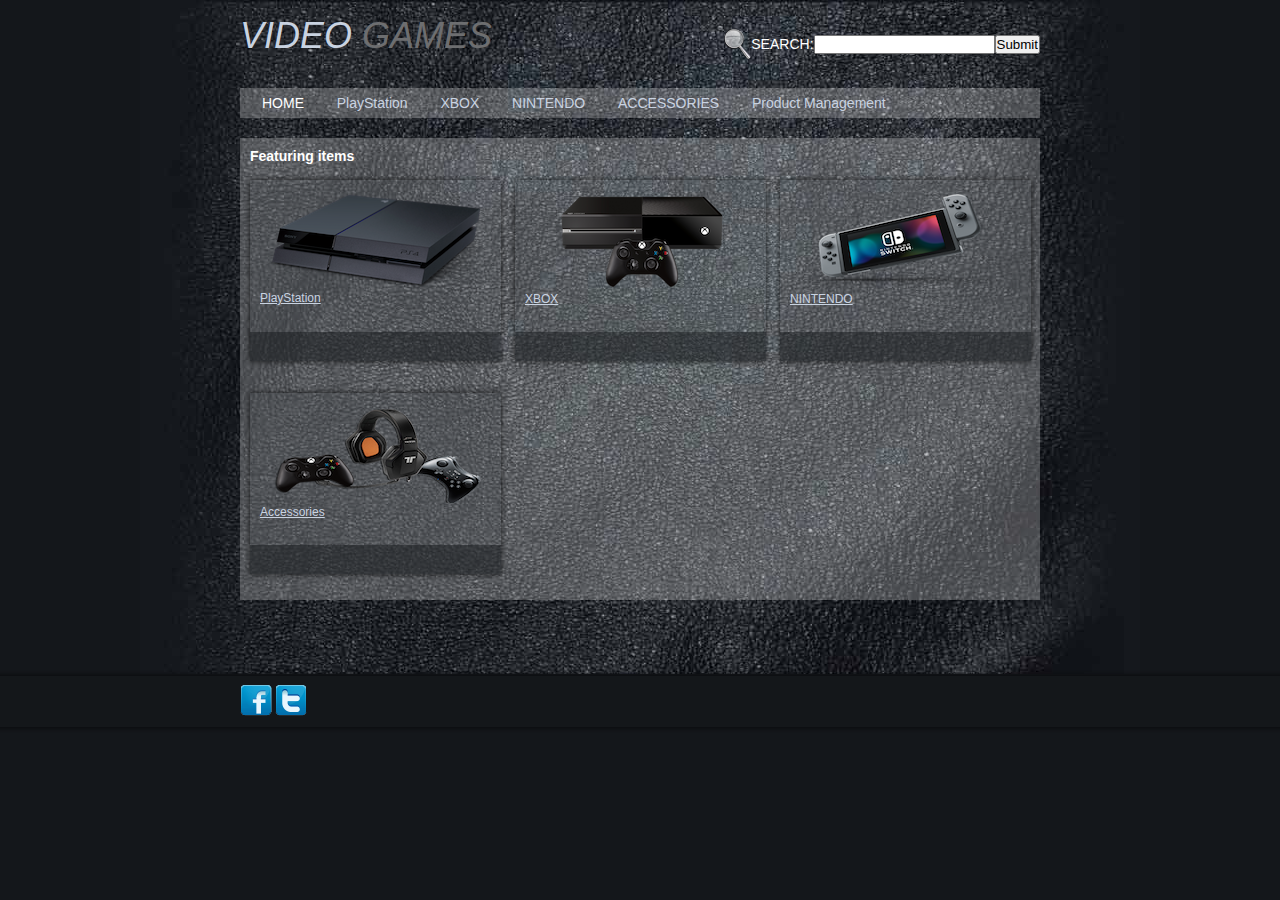
<file: TaskA/index.html>
<!DOCTYPE html>
<html>
<head>
<meta http-equiv="Content-Type" content="text/html; charset=utf-8" />
<title>Project 1 Milestone 3 - Online Video Game Store</title>
<link href="styles.css" rel="stylesheet" type="text/css" />
</head>
<body>
<div class="mainContainer">
	<div class="header">
    	<div class="logo">
        	VIDEO <span>GAMES</span><br />
            <div class="author"></div>
        </div>
        <div class="search">
       

        <form action="./php/lookup.php" method="post">
        	<div class="searchIcon"><img src="images/searchIcon.png" alt="" /></div>
            SEARCH:<input type="text" name="name"/>
            <div class="searchButton">
            <input type="submit"></input>
            </div>
            <!-- <div class="searchButton"><a href=""><img src="images/searchButton.png" alt="" /></a></div> -->
        </form>
        </div>
    </div>
      
    <div class="menu">
    	<ul>
        	<li class="active"><a href="index.html">HOME</a></li>
            <li><a href="./PlayStation/ps.php">PlayStation</a></li>
            <li><a href="./XBOX/xbox.php">XBOX</a></li>
            <li><a href="./NINTENDO/nintendo.php">NINTENDO</a></li>
            <li><a href="accessories/accessories.php">ACCESSORIES</a></li>
            <li><a href="management/start.html">Product Management</a></li>
        </ul>
        


    </div>
    <div  class="shopList">
    	<h2>Featuring items</h2>
        <ul>
        	
            <li>
                <a href="./PlayStation/ps.php">
                <ins class="shoesPic"><img src="images/pic2.png" alt="" /></ins>
                <ins>
                    <ins class="shopListTitle">PlayStation</ins>
                </ins>
                </a>
            </li>
            <li>
                <a href="./XBOX/xbox.php">
                <ins class="shoesPic"><img src="images/pic1.png" alt="" /></ins>
                <ins>
                    <br><ins class="shopListTitle">XBOX</ins>
                </ins>
                </a>
            </li>
            
            <li>
                <a href="./NINTENDO/nintendo.php">
                <ins class="shoesPic"><img src="images/pic3.png" alt="" /></ins>
                <ins>
                    <ins class="shopListTitle">NINTENDO</ins>
                </ins>
                </a>
            </li>
            <li>
                <a href="accessories/accessories.php">
                <ins class="shoesPic"><img src="images/pic4.png" alt="" /></ins>
                <ins>
                    <ins class="shopListTitle">Accessories</ins>
                </ins>
                </a>
            </li>
        </ul>
        <br class="clearfloat" />
    </div>
</div>
<div class="footer">
	<div class="footerContainer">
    	<div class="icons">
        	<ul>
            	<li><a href=""><img src="images/facebookIcon.png" alt="" /></a></li>
                <li><a href=""><img src="images/twitterIcon.png" alt="" /></a></li>
            </ul>
        </div>
        
    </div>
</div>

</body>
</html>
</file>
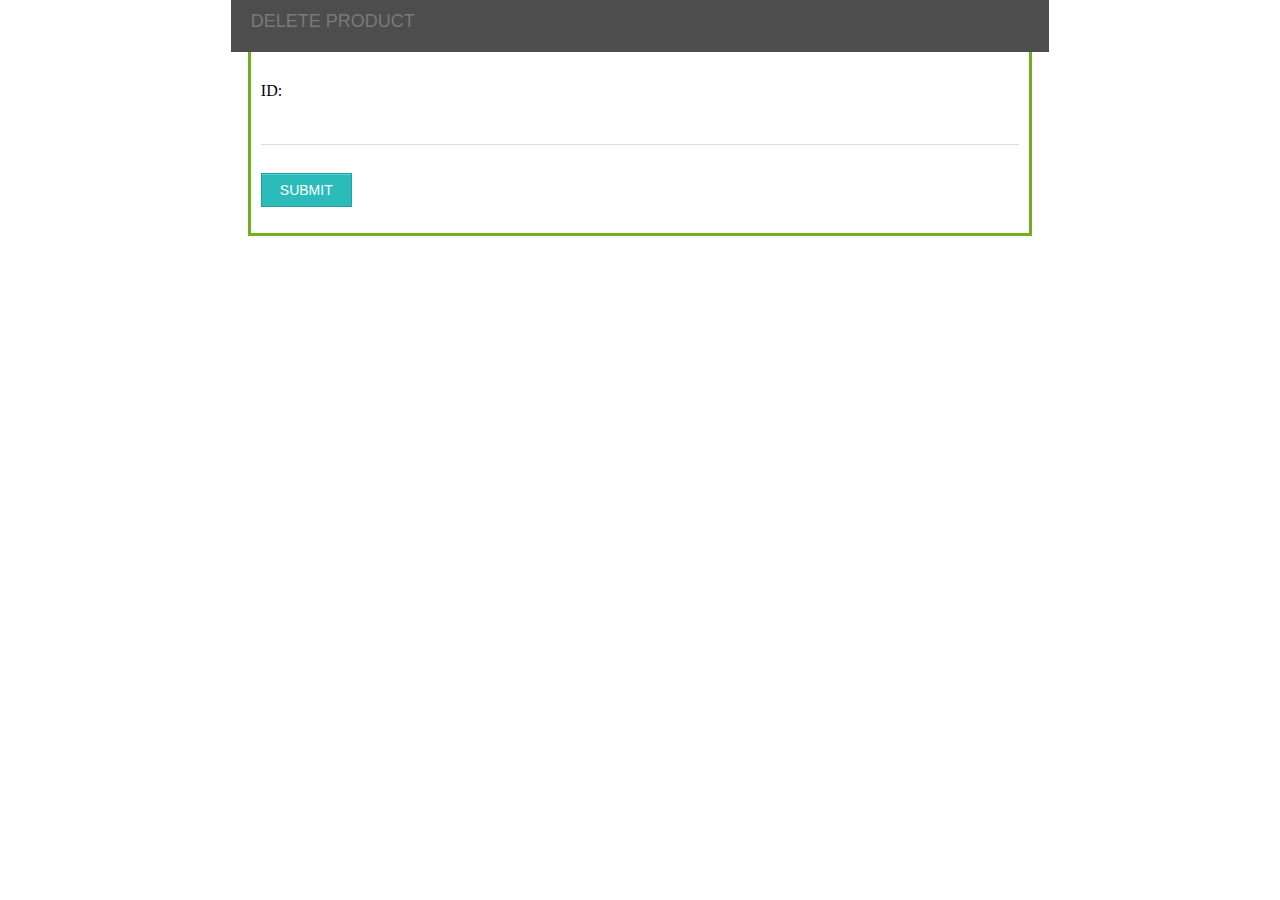
<file: ms4/deleteproduct.html>
<html>
<head>
<link rel="stylesheet" href="form8.css">
</head>
<body>

<div class="center form-style-8">
<h2> Delete Product </h2>
<form action="deleteproduct.php" method="post">
   ID:  <input type="text" name="id"><br>
   <input type="submit">
</form>
</body>
</html>
</file>
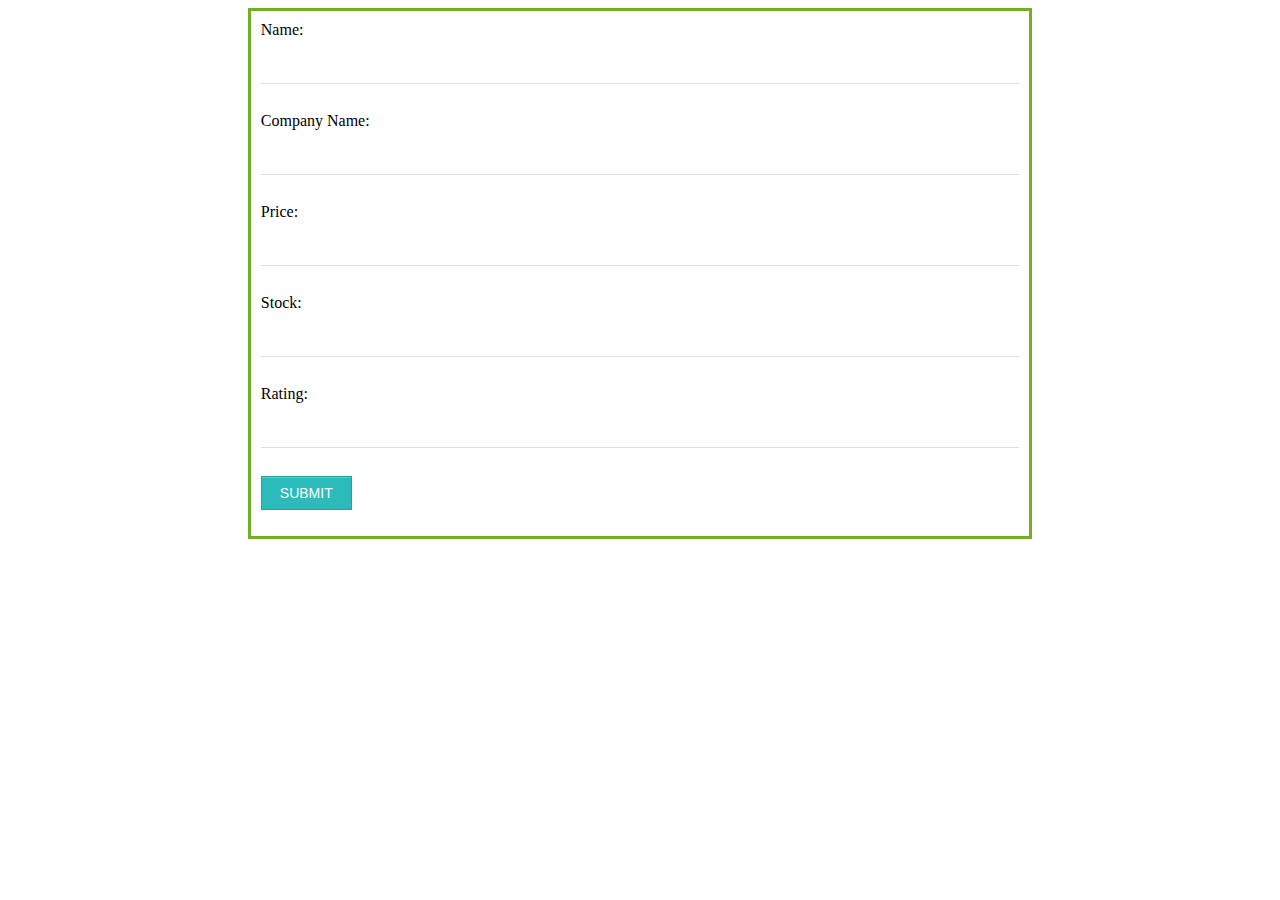
<file: ms4/insert.html>
<html>

<head>
<link rel="stylesheet" href="form8.css">
</head>

<body>
<div class="center form-style-8">
<form action="insert.php" method="post">
   Name: <input type="text" name="name"><br>
   Company Name: <input type="text" name="companyID"><br>
   Price: <input type="text" name="price"><br>
   Stock: <input type="text" name="stock"><br>
   Rating: <input type="text" name="rating"><br>
   <input type="submit">
</form>
</div>
</body>
</html>
</file>
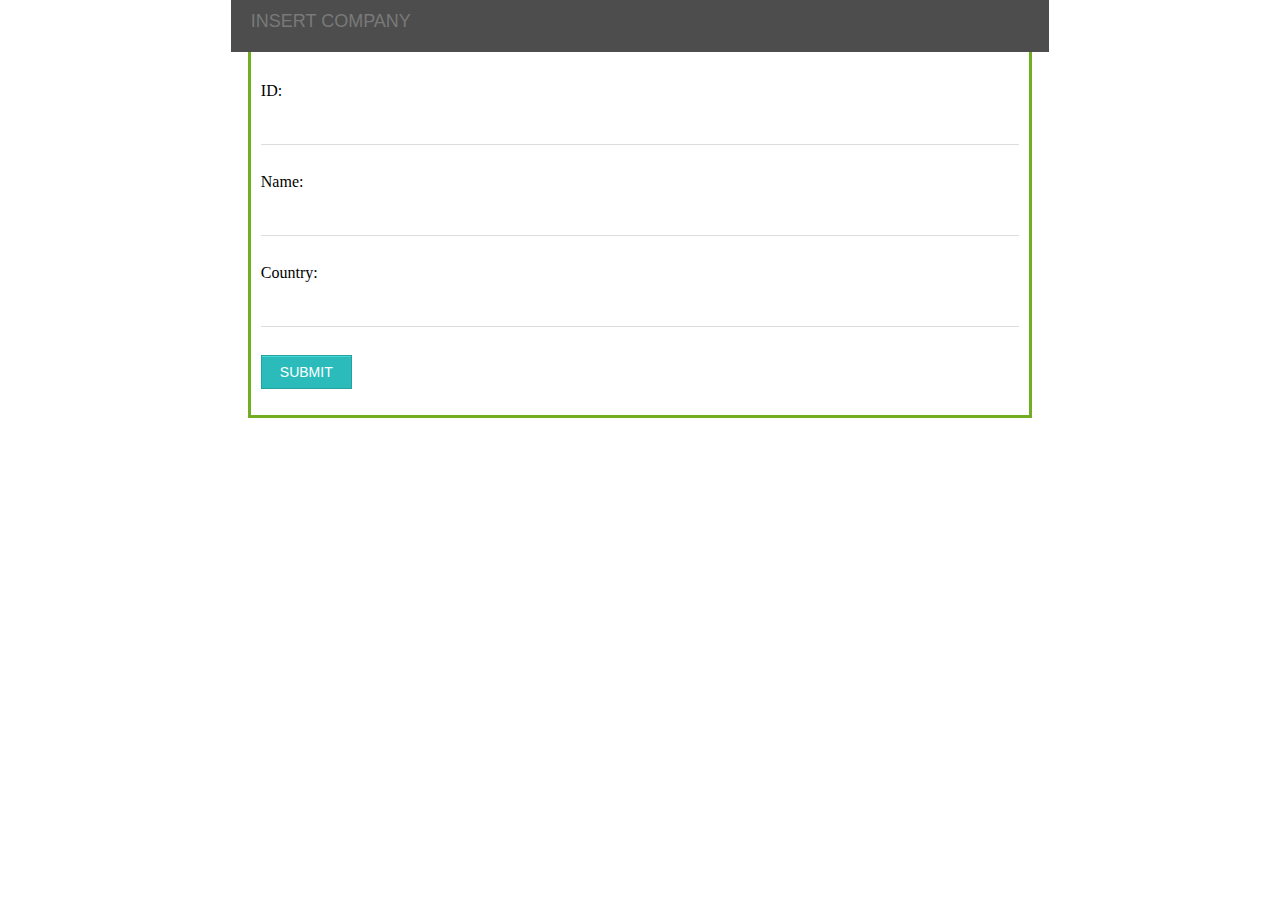
<file: ms4/insertcompany.html>
<html>
<head>
<link rel="stylesheet" href="form8.css">
<script src="form8.js"></script>

</head>
<body>
<div class="center">
<div class="form-style-8">
<h2> Insert Company </h2>
<form action="insertcompany.php" method="post">
   ID:  <input type="text" name="id"><br>
   Name:  <input type="text" name="name"><br>
   Country:  <input type="text" name="country"><br>
   <input type="submit">
</form>
</div>
</div>
</body>
</html>
</file>
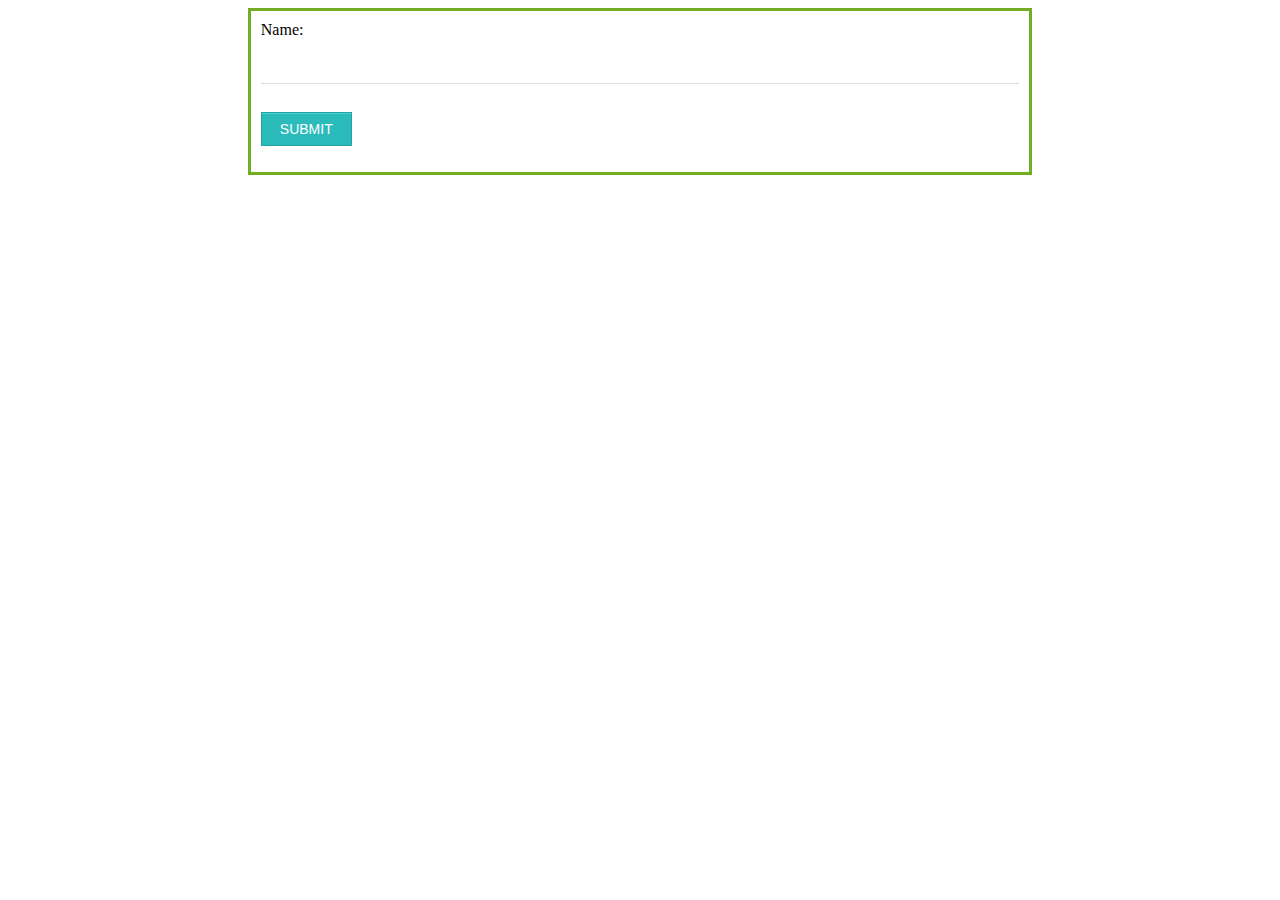
<file: ms4/lookup.html>
<html>

<head>
<link rel="stylesheet" href="form8.css">
</head>

<body>
<div class="center form-style-8">
<form action="lookup.php" method="post">
   Name: <input type="text" name="name"><br>
   <input type="submit">
</form>
</div>
</body>
</html>
</file>
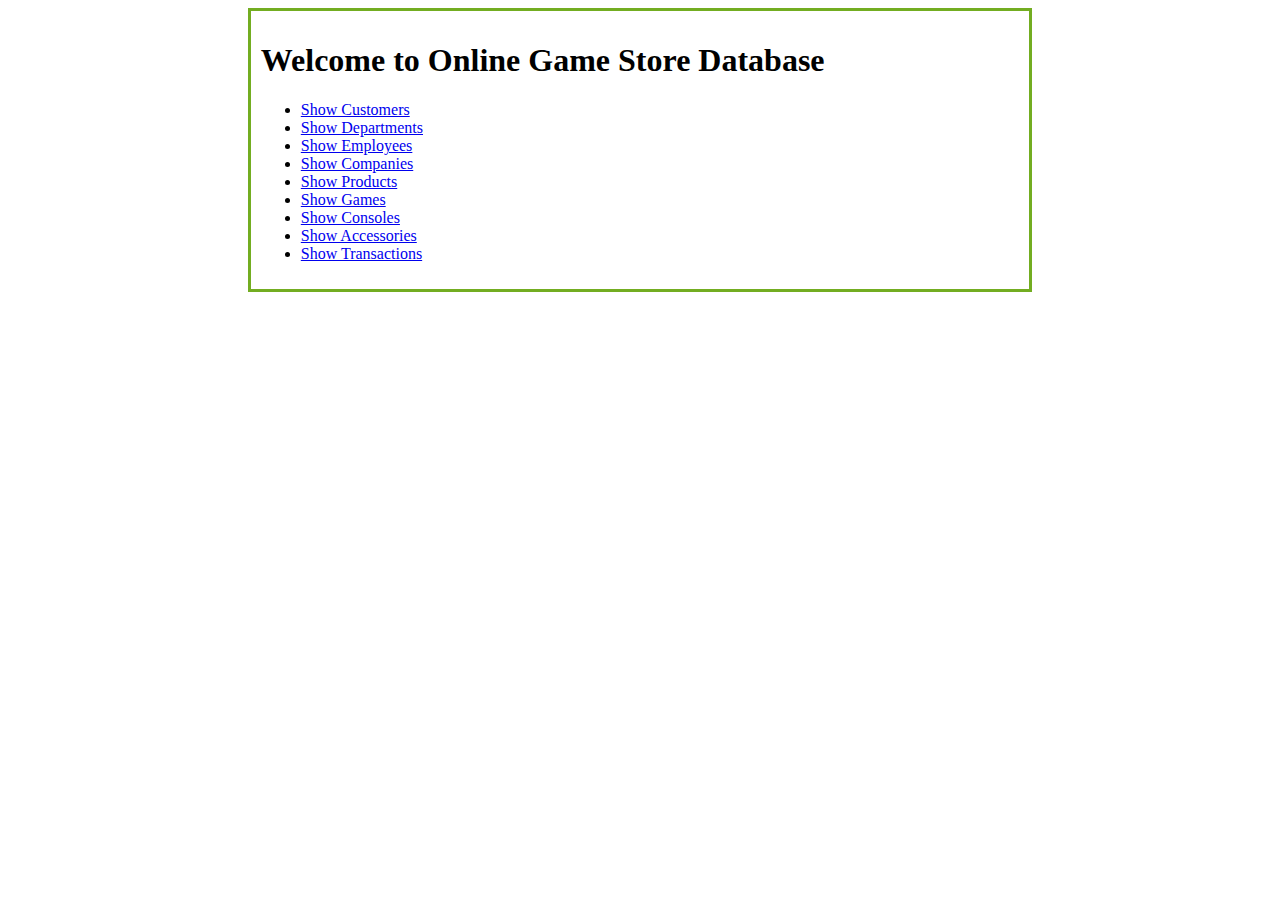
<file: ms4/show_relations.html>
<html>
<head>
<link rel="stylesheet" href="form8.css">
</head>

<body>
<div class="center form-style-8">

<h1> Welcome to Online Game Store Database </h1>

<ul>
<li><a href="customer.php">Show Customers</a></li>
<li><a href="department.php">Show Departments</a></li>
<li><a href="employee.php">Show Employees</a></li>
<li><a href="company.php">Show Companies</a></li>
<li><a href="product.php">Show Products</a></li>
<li><a href="game.php">Show Games</a></li>
<li><a href="console.php">Show Consoles</a></li>
<li><a href="accessory.php">Show Accessories</a></li>
<li><a href="transaction.php">Show Transactions</a></li>

</ul>
</body>
</html>
</file>
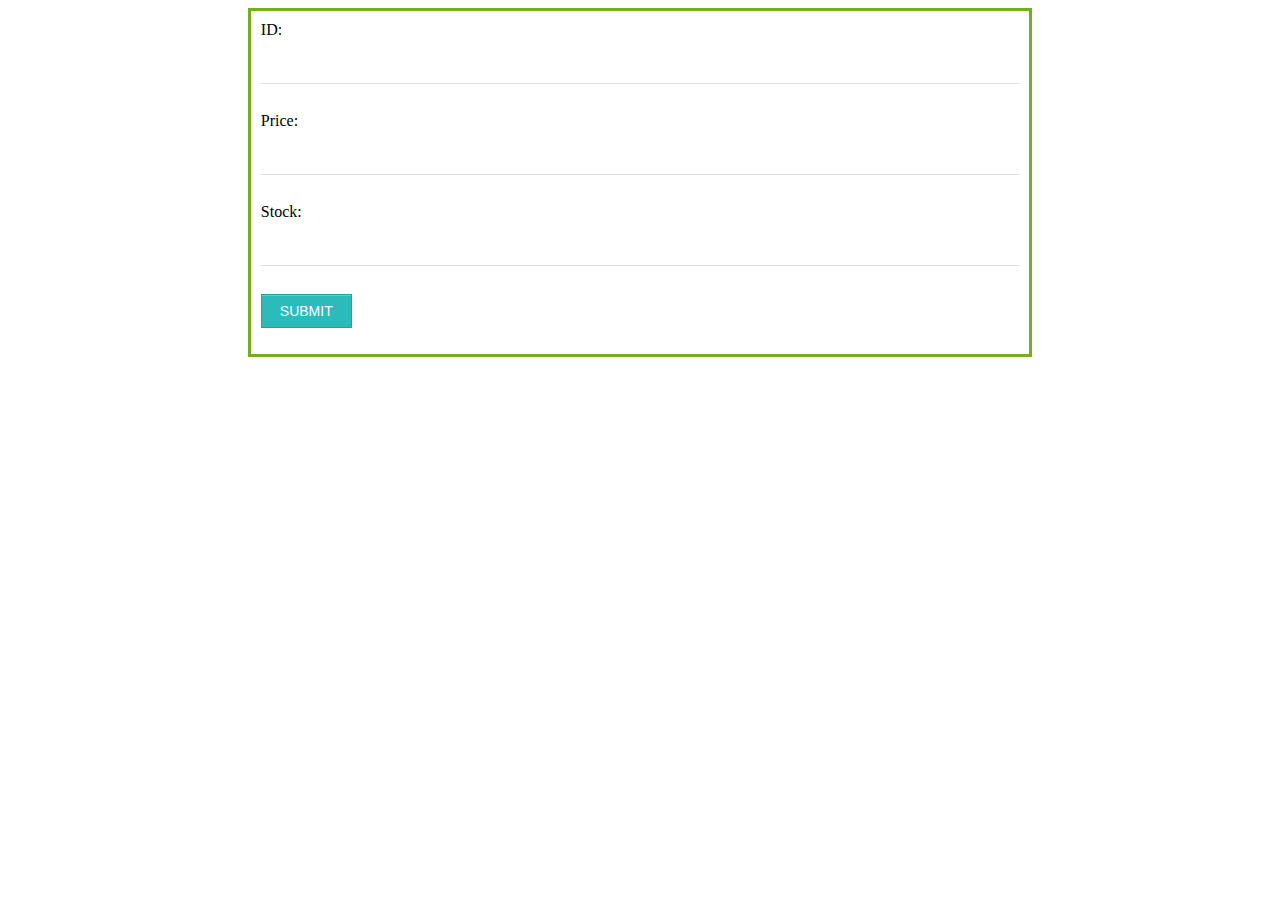
<file: ms4/update.html>
<html>

<head>
<link rel="stylesheet" href="form8.css">
</head>

<body>
<div class="center form-style-8">
<form action="update.php" method="post">
   ID: <input type="text" name="id"><br>
   Price: <input type="text" name="price"><br>
   Stock: <input type="text" name="stock"><br>
   <input type="submit">
</form>
</div>
</body>
</html>
</file>
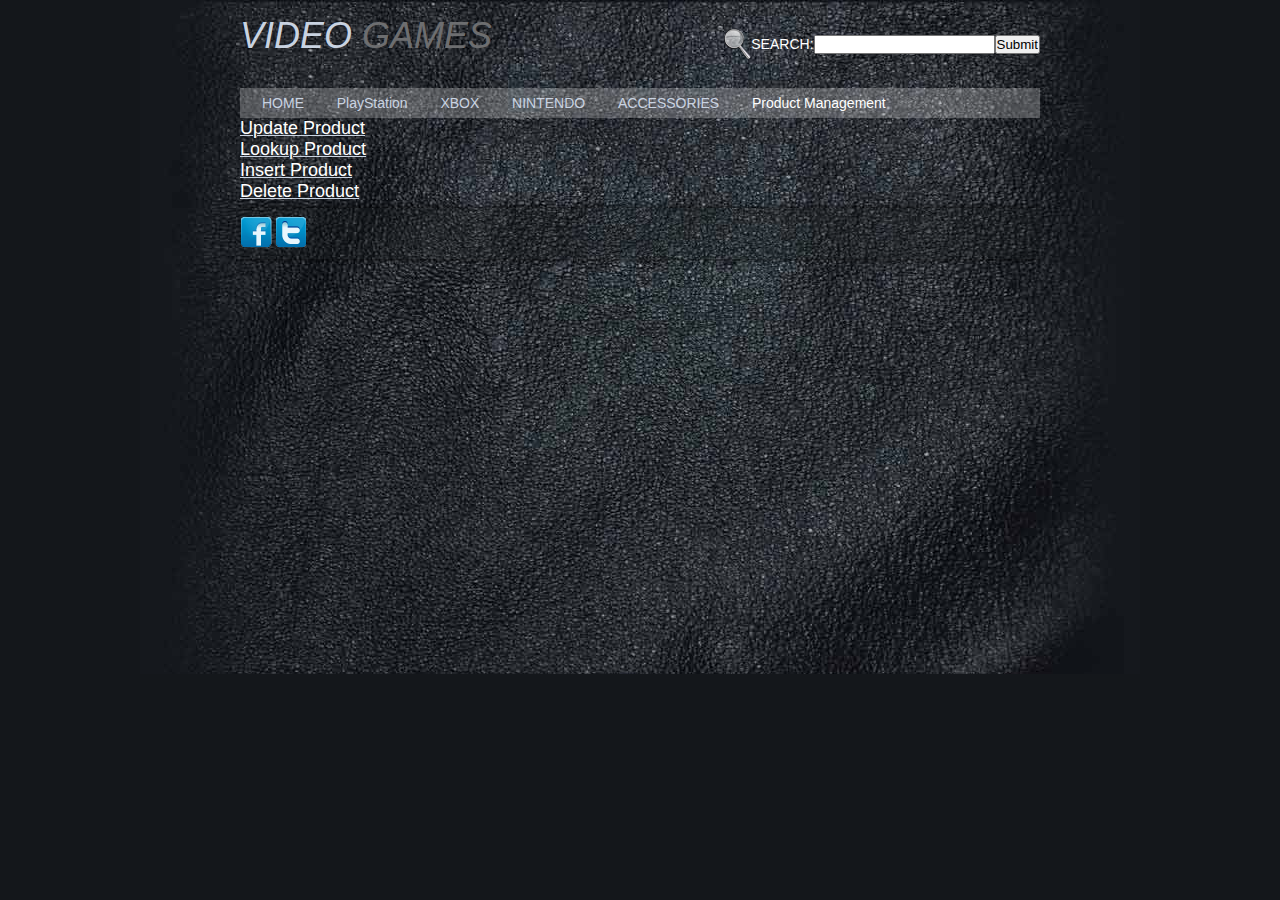
<file: TaskA/management/start.html>
<!DOCTYPE html>
<html>
<head>
<meta http-equiv="Content-Type" content="text/html; charset=utf-8" />
<title>Project 1 Milestone 3 - Online Video Game Store</title>
<link href="../styles.css" rel="stylesheet" type="text/css" />
</head>
<body>
<div class="mainContainer">
    <div class="header">
        <div class="logo">
            VIDEO <span>GAMES</span><br />
            <div class="author"></div>
        </div>
        <div class="search">
       

        <form action="../php/lookup.php" method="post">
            <div class="searchIcon"><img src="../images/searchIcon.png" alt="" /></div>
            SEARCH:<input type="text" name="name"/>
            <div class="searchButton">
            <input type="submit"></input>
            </div>
            <!-- <div class="searchButton"><a href=""><img src="images/searchButton.png" alt="" /></a></div> -->
        </form>
        </div>
    </div>
      
    <div class="menu">
        <ul>
            <li><a href="../index.html">HOME</a></li>
            <li><a href="../PlayStation/ps.php">PlayStation</a></li>
            <li><a href="../XBOX/xbox.php">XBOX</a></li>
            <li><a href="../NINTENDO/nintendo.php">NINTENDO</a></li>
            <li><a href="../accessories/accessories.php">ACCESSORIES</a></li>
            <li class="active"><a href="start.html">Product Management</a></li>
        </ul>
    </div><!-- End of menu -->

<!-- List of Supports -->
    <div>
        <ul>
            <li><a href="update_product/start.html"><font size="4" color="white">Update Product</font></a></li>
            <li><a href="lookup_product/start.html"><font size="4" color="white">Lookup Product</font></a></li>
            <li><a href="insert_product/start.html"><font size="4" color="white">Insert Product</font></a></li>
            <li><a href="delete_product/start.html"><font size="4" color="white">Delete Product</font></a></li>
        </ul>
    </div> <!-- End of list of Supports -->



<div class="footer">
    <div class="footerContainer">
        <div class="icons">
            <ul>
                <li><a href=""><img src="../images/facebookIcon.png" alt="" /></a></li>
                <li><a href=""><img src="../images/twitterIcon.png" alt="" /></a></li>
            </ul>
        </div>
       
    </div>
</div> <!-- End of footer -->


</div>  <!-- End of main container -->



<script type="text/javascript">
//<![CDATA[
<!--
// Alternative Style: Working With Alternate Style Sheets
// http://www.alistapart.com/articles/alternate/
function setActiveStyleSheet(title) {
    var i, a, main;
    for(i=0; (a = document.getElementsByTagName("link")[i]); i++) {
        if(a.getAttribute("rel").indexOf("style") != -1 && a.getAttribute("title")) {
        a.disabled = true;
        }   
        if(a.getAttribute("title") == title) {
            a.disabled = false;
        }
    }
}
</script>

</body>
</html>
</file>
<file: TaskA/styles.css>
* {
	margin:0; 
	padding:0;
}

article {
	display: table-cell;
	background-size:cover;
	background-color: rgba(255,255,255, 0.1);
	color: #ffffff;
	

}
body {
	background:#14171b url(images/siteBackground.jpg) no-repeat center top;
	font-family:Arial, Helvetica, sans-serif;
	color:#47494c;
	font-size:10px;
}
a {
	font-size:10px;
	color:#c9d3e1; 
	text-decoration:underline;
}
a:hover {
	font-size:10px;
	color:#c9d3e1; 
	text-decoration:none;
}
.header {
	height:88px;
}
.menu {
	background:url(images/menuBackground.png) repeat-y left top;
	padding:7px;
}
.menu ul {
	margin:0;
	padding:0;
}
.menu ul li {
	padding:0 15px;
}
.menu ul li {
	display:inline;
	list-style:none;
}
.menu a {
	font-size:14px;
	color:#c9d3e1;
	text-decoration:none;
}
.menu a:hover {
	color:#FFFFFF;
} 
.menu .active a {
	color:#FFFFFF
}
.logo {
	float:left;
	font-size:36px;
	color:#c9d3e1;
	font-style:italic;
	padding:15px 0 0 0;
}
.logo span {
	color:#6d6e70;
}
.author {
	font-size:12px;
}
.author a {
	font-size:12px;	
}
.search {
	padding:35px 0 0 0;
	float:right;
	font-size:14px;
	color:#FFFFFF;
}
.search img {
	border:0;
}
.search .searchIcon {
	float:left;
	margin:-7px 0 0 0;
}
.search .searchButton {
	float:right;
}
.userId{
	text-align:right;
	color:#CCCCCC;
}
.mainContainer {
	width:800px;
	margin:0 auto;
	min-height:670px;
}
.shopList {
	background:url(images/menuBackground.png) repeat-y left top;
	margin:20px 0;
}
.shopList ul {
	margin:0;
	padding:0 0 0 4px;
}
.shopList li {
	float:left;
	list-style:none;
	padding:10px 1px;
	background: url(images/picBackground.png) no-repeat left top;
	width:263px;
	height:193px;
	text-align:center;
}
.shopList li img {
	border:0;
	text-align:center;
	padding:10px 0 0 0;
}
.shoesPic {
	height:154px;
}
.shopListTitle {
	font-size:12px;
	color:#c9d3e1;
	float:left;
	padding:0 0 0 15px;
}
.shopListPrice {
	font-size:12px;
	float:right;
	color:#FFFFFF;
	padding:0 20px 0 0;
}
.shopList h2 {
	font-size:14px;
	color:#FFFFFF;
	padding:10px;
}
.footer {
	background:url(images/footerBackground.png) repeat-x left top;
	height:63px;
}
.footerContainer {
	width:800px;
	margin:0 auto;
}
.icons {
	float:left;
	padding:15px 0 0 0;
}
.icons ul {
	margin:0;
	padding:0;
}
.icons ul li {
	display:inline;
	list-style:none;
}
.icons img {
	border:0;
}
.copyright {
	float:right;
	padding:17px 0 0 0;
	text-align:right;
}
.license {
	width:800px;
	margin:0 auto;
	padding:10px 0;
}
.clearfloat {
	clear:both;
	font-size:1px;
	height:0;
	line-height:0;
}




/*form style*/

.form_content{
width:575px;
margin:30px auto;
padding:10px;
background:url(images/form_top_bg.gif) repeat-x top #fff;
}
fieldset{
border:1px #ebebeb solid;
padding:15px 10px 15px 10px;
margin:0 0 10px 0;
}
legend{
color:#FFFFFF;
background-color:#0fcdf6;
padding:2px 5px 2px 5px;
}
legend.optional{
color:#FFFFFF;
background-color:#50c150;
padding:2px 5px 2px 5px;
}


.form-row {
clear: both;
float:left;
padding:5px 5px 5px 5px;
}
.form-row-select {
clear: both;
float:left;
padding:10px 5px 5px 5px;
}
.field-label {
width:150px;
float:left;
line-height:25px;
}
label {
float:left;
color:#666666;
}
label.left{
padding:0 20px 0 5px;
float:left;
color:#666666;
}
.field-widget {
float:left;
}
input.required{
width:300px;
height:22px;
border: 1px solid #95E0EF;
background-color:#f3fcfe;
border-left-width:2px;
padding:5px 0 0 2px;
float:left;
}
input.optional{
width:300px;
height:22px;
border: 1px solid #adedad;
background-color:#f3fef3;
border-left-width:2px;
padding:5px 0 0 2px;
}
select.validate-selection{
width:305px;
height:28px;
border: 1px solid #95E0EF;
background-color:#f3fcfe;
border-left-width:2px;
padding:4px 2px 3px 2px;
float:left;
}
textarea.required{
width:300px;
height:75px;
float:left;
border: 1px solid #95E0EF;
background-color:#f3fcfe;
border-left-width:2px;
}
textarea.optional{
width:300px;
height:75px;
border: 1px solid #adedad;
background-color:#f3fef3;
border-left-width:2px;
}

input.submit{
color:#FFFFFF;
background-color:#0fcdf6;
padding:2px 5px 2px 5px;
cursor:pointer;
border:none;
}
input.reset{
color:#FFFFFF;
background-color:#50c150;
cursor:pointer;
padding:2px 5px 2px 5px;
border:none;
}

input.validation-failed, textarea.validation-failed, select.validation-failed {
border: 1px solid #FF9A7F;
background-color:#FFF2EF;
color : #FF3300;
}
input.validation-passed, textarea.validation-passed {
border: 1px solid #00CC00;
color : #000;
}

.validation-advice {
width:50px;
float:left;
margin:0px 0 0 10px;
padding:0px 0 0 25px;
background:url(images/warning.png) no-repeat left;
color:#FF9A7F;
font-size:10px;
}

.custom-advice {
margin: 5px 0;
padding: 5px;
background-color: #C8AA00;
color : #FFF;
font-weight: bold;
}
</file>
<file: ms4/form8.css>
<link href='http://fonts.googleapis.com/css?family=Open+Sans+Condensed:300' rel='stylesheet' type='text/css'>
<style type="text/css">
.form-style-8{
    font-family: 'Open Sans Condensed', arial, sans;
    width: 500px;
    padding: 30px;
    background: #FFFFFF;
    margin: 50px auto;
    box-shadow: 0px 0px 15px rgba(0, 0, 0, 0.22);
    -moz-box-shadow: 0px 0px 15px rgba(0, 0, 0, 0.22);
    -webkit-box-shadow:  0px 0px 15px rgba(0, 0, 0, 0.22);

}
.form-style-8 h2{
    background: #4D4D4D;
    text-transform: uppercase;
    font-family: 'Open Sans Condensed', sans-serif;
    color: #797979;
    font-size: 18px;
    font-weight: 100;
    padding: 20px;
    margin: -30px -30px 30px -30px;
}
.form-style-8 input[type="text"],
.form-style-8 input[type="date"],
.form-style-8 input[type="datetime"],
.form-style-8 input[type="email"],
.form-style-8 input[type="number"],
.form-style-8 input[type="search"],
.form-style-8 input[type="time"],
.form-style-8 input[type="url"],
.form-style-8 input[type="password"],
.form-style-8 textarea,
.form-style-8 select 
{
    box-sizing: border-box;
    -webkit-box-sizing: border-box;
    -moz-box-sizing: border-box;
    outline: none;
    display: block;
    width: 100%;
    padding: 7px;
    border: none;
    border-bottom: 1px solid #ddd;
    background: transparent;
    margin-bottom: 10px;
    font: 16px Arial, Helvetica, sans-serif;
    height: 45px;
}
.form-style-8 textarea{
    resize:none;
    overflow: hidden;
}
.form-style-8 input[type="button"], 
.form-style-8 input[type="submit"]{
    -moz-box-shadow: inset 0px 1px 0px 0px #45D6D6;
    -webkit-box-shadow: inset 0px 1px 0px 0px #45D6D6;
    box-shadow: inset 0px 1px 0px 0px #45D6D6;
    background-color: #2CBBBB;
    border: 1px solid #27A0A0;
    display: inline-block;
    cursor: pointer;
    color: #FFFFFF;
    font-family: 'Open Sans Condensed', sans-serif;
    font-size: 14px;
    padding: 8px 18px;
    text-decoration: none;
    text-transform: uppercase;
}
.form-style-8 input[type="button"]:hover, 
.form-style-8 input[type="submit"]:hover {
    background:linear-gradient(to bottom, #34CACA 5%, #30C9C9 100%);
    background-color:#34CACA;
}

.center {
    margin: auto;
    width: 60%;
    border: 3px solid #73AD21;
    padding: 10px;
}

</style>
</file>
